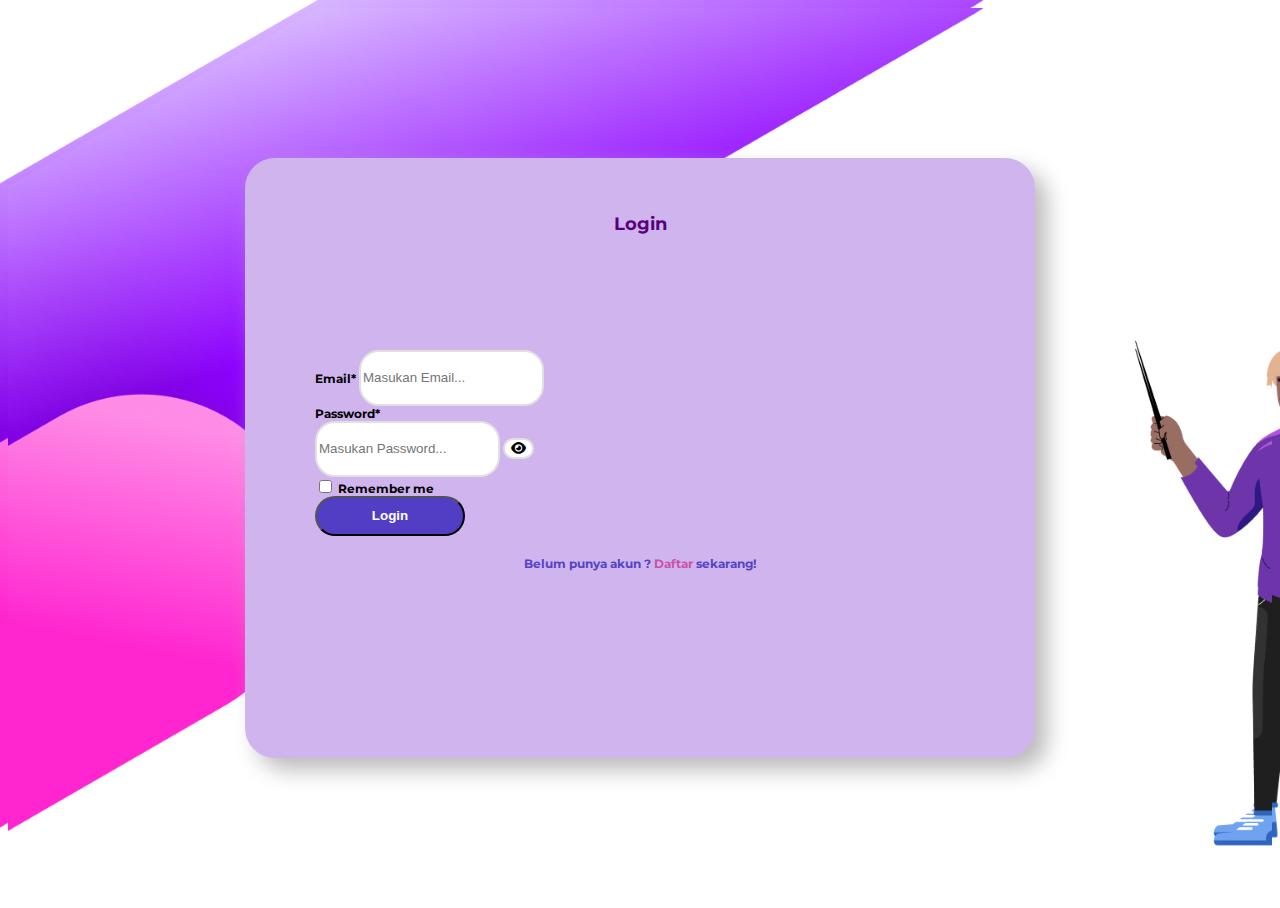
<file: login/index.html>
<!DOCTYPE html>
<html lang="en">
  <head>
    <meta charset="utf-8" />
    <meta name="viewport" content="width=device-width, initial-scale=1" />
    <link
      href="https://cdn.jsdelivr.net/npm/bootstrap@5.1.0/dist/css/bootstrap.min.css"
      rel="stylesheet"
      integrity="sha384-KyZXEAg3QhqLMpG8r+8fhAXLRk2vvoC2f3B09zVXn8CA5QIVfZOJ3BCsw2P0p/We"
      crossorigin="anonymous"
    />
    <link rel="stylesheet" href="css/style.css" />
    <link
      rel="stylesheet"
      href="https://cdnjs.cloudflare.com/ajax/libs/font-awesome/6.0.0-beta3/css/all.min.css"
      integrity="sha512-..."
      crossorigin="anonymous"
    />
    <title>Log in</title>
  </head>
  <body>
    <div class="container">
      <div class="card login-form">
        <div class="card-body">
          <h2 class="card-title">Login</h2>
          <form>
            <div class="mb-4">
              <label for="exampleInputEmail1" class="form-label">Email*</label>
              <input
                type="email"
                class="form-control"
                id="exampleInputEmail1"
                aria-describedby="emailHelp"
                placeholder="Masukan Email..."
              />
            </div>
            <div class="mb-3">
              <label for="exampleInputPassword" class="form-label"
                >Password*</label
              >
              <div class="input-group">
                <input
                  type="password"
                  class="form-control"
                  id="exampleInputPassword"
                  placeholder="Masukan Password..."
                />
                <button
                  class="btn btn-outline-secondary"
                  type="button"
                  id="showPasswordButton"
                >
                  <i class="fas fa-eye"></i>
                </button>
              </div>
            </div>

            <div class="d-flex justify-content-between">
              <div class="mb-3 form-check">
                <input
                  type="checkbox"
                  class="form-check-input"
                  id="exampleCheck1"
                />
                <label class="form-check-label" for="exampleCheck1"
                  >Remember me</label
                >
              </div>
            </div>

            <div class="d-grid mt-5">
              <button type="submit" class="btn btn-login">Login</button>
            </div>
            <div class="mt-3">
              <label
                >Belum punya akun ?
                <a href="#" class="link">Daftar</a> sekarang!</label
              >
            </div>
          </form>
        </div>
      </div>
    </div>
    <script
      src="https://cdn.jsdelivr.net/npm/bootstrap@5.1.0/dist/js/bootstrap.bundle.min.js"
      integrity="sha384-U1DAWAznBHeqEIlVSCgzq+c9gqGAJn5c/t99JyeKa9xxaYpSvHU5awsuZVVFIhvj"
      crossorigin="anonymous"
    ></script>
    <script src="js/main.js"></script>
  </body>
</html>
</file>
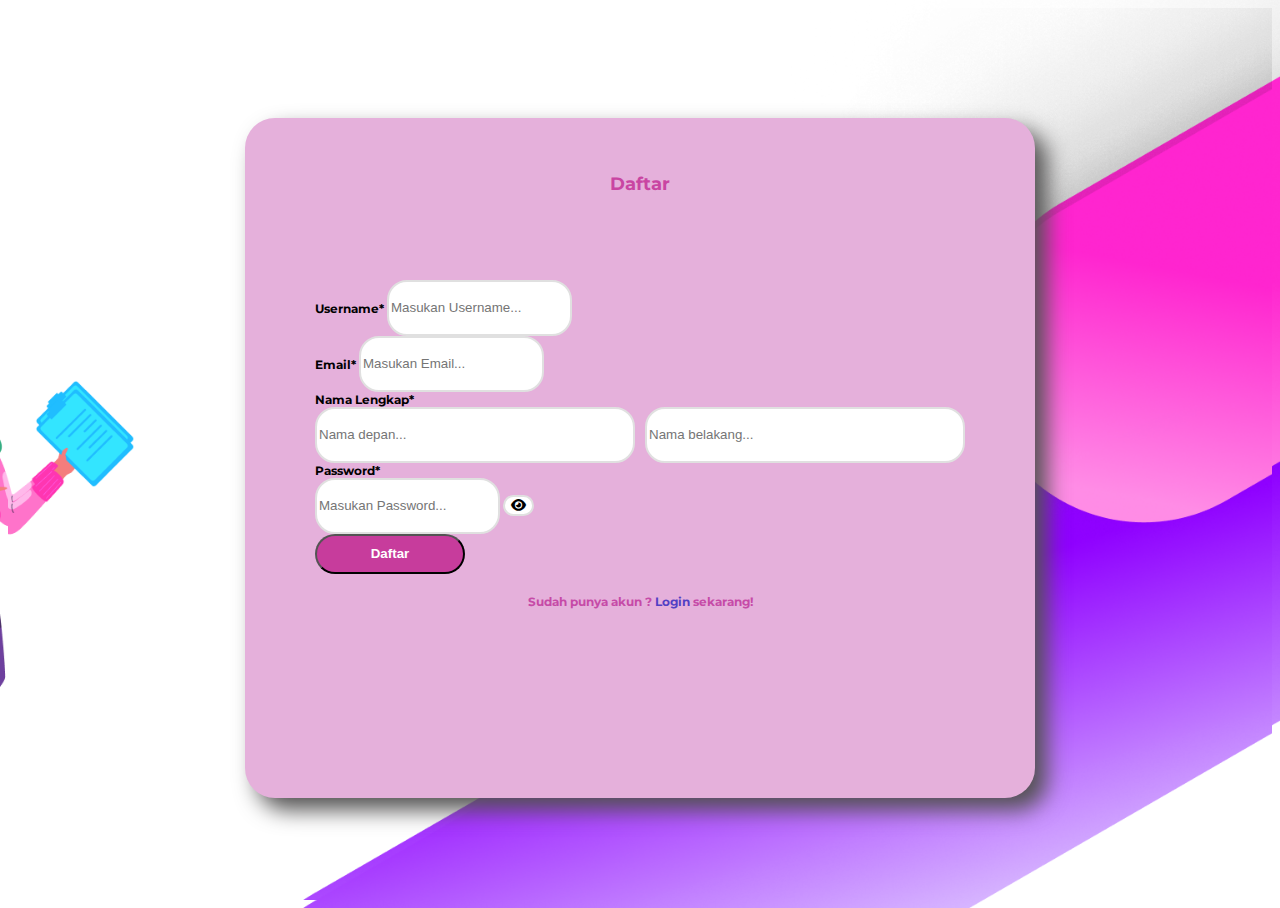
<file: register/index.html>
<!DOCTYPE html>
<html lang="en">
  <head>
    <meta charset="utf-8" />
    <meta name="viewport" content="width=device-width, initial-scale=1" />
    <link
      href="https://cdn.jsdelivr.net/npm/bootstrap@5.1.0/dist/css/bootstrap.min.css"
      rel="stylesheet"
      integrity="sha384-KyZXEAg3QhqLMpG8r+8fhAXLRk2vvoC2f3B09zVXn8CA5QIVfZOJ3BCsw2P0p/We"
      crossorigin="anonymous"
    />
    <link rel="stylesheet" href="css/style.css" />
    <link
      rel="stylesheet"
      href="https://cdnjs.cloudflare.com/ajax/libs/font-awesome/6.0.0-beta3/css/all.min.css"
      integrity="sha512-..."
      crossorigin="anonymous"
    />
    <title>Register</title>
  </head>
  <body>
    <div class="container">
      <div class="card daftar-form">
        <div class="card-body">
          <h2 class="card-title">Daftar</h2>
          <form>
            <div class="mb-3">
              <label for="exampleInputUsername" class="form-label"
                >Username*</label
              >
              <input
                type="username"
                class="form-control"
                id="exampleInputUsername"
                aria-describedby="usernameHelp"
                placeholder="Masukan Username..."
              />
            </div>
            <div class="mb-3">
              <label for="exampleInputEmail1" class="form-label">Email*</label>
              <input
                type="email"
                class="form-control"
                id="exampleInputEmail1"
                aria-describedby="emailHelp"
                placeholder="Masukan Email..."
              />
            </div>
            <div class="mb-3">
              <label for="exampleInputNama" class="form-label"
                >Nama Lengkap*</label
              >
              <div class="nama">
                <input
                  type="nama"
                  class="form-control"
                  id="exampleInputNama"
                  placeholder="Nama depan..."
                />
                <input
                  type="nama"
                  class="form-control"
                  id="exampleInputNama"
                  placeholder="Nama belakang..."
                />
              </div>
            </div>
            <div class="mb-3">
              <label for="exampleInputPassword" class="form-label"
                >Password*</label
              >
              <div class="input-group">
                <input
                  type="password"
                  class="form-control"
                  id="exampleInputPassword"
                  placeholder="Masukan Password..."
                />
                <button
                  class="btn btn-outline-secondary"
                  type="button"
                  id="showPasswordButton"
                >
                  <i class="fas fa-eye"></i>
                </button>
              </div>
            </div>

            <div class="d-grid mt-5">
              <button type="submit" class="btn btn-daftar">Daftar</button>
            </div>
            <div class="mt-3">
              <label
                >Sudah punya akun ?
                <a href="#" class="link">Login</a> sekarang!</label
              >
            </div>
          </form>
        </div>
      </div>
    </div>
    <script
      src="https://cdn.jsdelivr.net/npm/bootstrap@5.1.0/dist/js/bootstrap.bundle.min.js"
      integrity="sha384-U1DAWAznBHeqEIlVSCgzq+c9gqGAJn5c/t99JyeKa9xxaYpSvHU5awsuZVVFIhvj"
      crossorigin="anonymous"
    ></script>
    <script src="js/main.js"></script>
  </body>
</html>
</file>
<file: login/css/style.css>
@import url("https://fonts.googleapis.com/css2?family=Montserrat:wght@300;400;500;600;700&display=swap");

body,
html {
  font-family: "Montserrat", sans-serif;
  font-size: 12px;
  height: 100%;
  font-weight: 700;
  background-image: url("../img/Frame.png");
  background-repeat: no-repeat;
  background-position: center center;
  background-size: cover;
}

.container {
  display: flex;
  height: 100%;
  align-items: center;
  justify-content: center;
}

.card-title {
  text-align: center;
  padding-bottom: 100px;
  padding-top: 40px;
  font-weight: bold;
  color: rgb(88, 0, 125);
}

.login-form {
  height: 600px;
  width: 650px;
  padding: 0 70px;
  background-color: #d0b4ed;
  box-shadow: 12px 12px 22px #bbbbbb;
  border-top-left-radius: 30px;
  border-bottom-left-radius: 30px;
  border-top-right-radius: 30px;
  border-bottom-right-radius: 30px;
}

.form-control {
  height: 50px;
  background-color: white;
}

input[type="email"],
input[type="password"],
input[type="text"] {
  border-radius: 20px;
  border: 2px solid rgb(224, 224, 224);
}

button[type="button"] {
  border-radius: 20px;
  border: 2px solid rgb(224, 224, 224);
  background-color: white;
}

.btn-login {
  background-color: #513ec4;
  border-radius: 20px;
  font-weight: 700;
  margin-left: auto;
  margin-right: auto;
  width: 150px;
  height: 40px;
  color: white;
}

.btn-login:hover {
  background-color: rgb(76, 76, 255);
  color: white;
}

.link {
  color: #c952ab;
  text-decoration: none;
}

.link:hover {
  color: rgb(0, 13, 255);
  text-decoration: none;
}

.mt-3 {
  text-align: center;
  color: #5643c6;
  padding-top: 20px;
}
</file>
<file: register/css/style.css>
@import url("https://fonts.googleapis.com/css2?family=Montserrat:wght@300;400;500;600;700&display=swap");

body,
html {
  font-family: "Montserrat", sans-serif;
  font-size: 12px;
  height: 100%;
  font-weight: 700;
  background-image: url("../img/Frame.png");
  background-repeat: no-repeat;
  background-position: center center;
  background-size: cover;
}

.container {
  display: flex;
  height: 100%;
  align-items: center;
  justify-content: center;
}

.card-title {
  text-align: center;
  padding-bottom: 70px;
  padding-top: 40px;
  font-weight: bold;
  color: #c945a2;
}

.daftar-form {
  height: 680px;
  width: 650px;
  padding: 0 70px;
  background-color: #e5b0db;
  box-shadow: 12px 12px 22px #535252;
  border-top-left-radius: 30px;
  border-bottom-left-radius: 30px;
  border-top-right-radius: 30px;
  border-bottom-right-radius: 30px;
}

.form-control {
  height: 50px;
  background-color: white;
}

.nama {
  display: flex;
  gap: 10px;
}

.nama input {
  flex: 1;
}

input[type="email"],
input[type="password"],
input[type="username"],
input[type="nama"],
input[type="text"] {
  border-radius: 20px;
  border: 2px solid rgb(224, 224, 224);
}

button[type="button"] {
  border-radius: 20px;
  border: 2px solid rgb(224, 224, 224);
  background-color: white;
}

.btn-daftar {
  background-color: #c73c9c;
  border-radius: 20px;
  font-weight: 700;
  margin-left: auto;
  margin-right: auto;
  width: 150px;
  height: 40px;
  color: white;
}

.btn-daftar:hover {
  background-color: rgb(76, 76, 255);
  color: white;
}

.link {
  color: #523fc4;
  text-decoration: none;
}

.link:hover {
  color: rgb(0, 13, 255);
  text-decoration: none;
}

.mt-3 {
  text-align: center;
  color: #c64aa7;
  padding-top: 20px;
}
</file>
